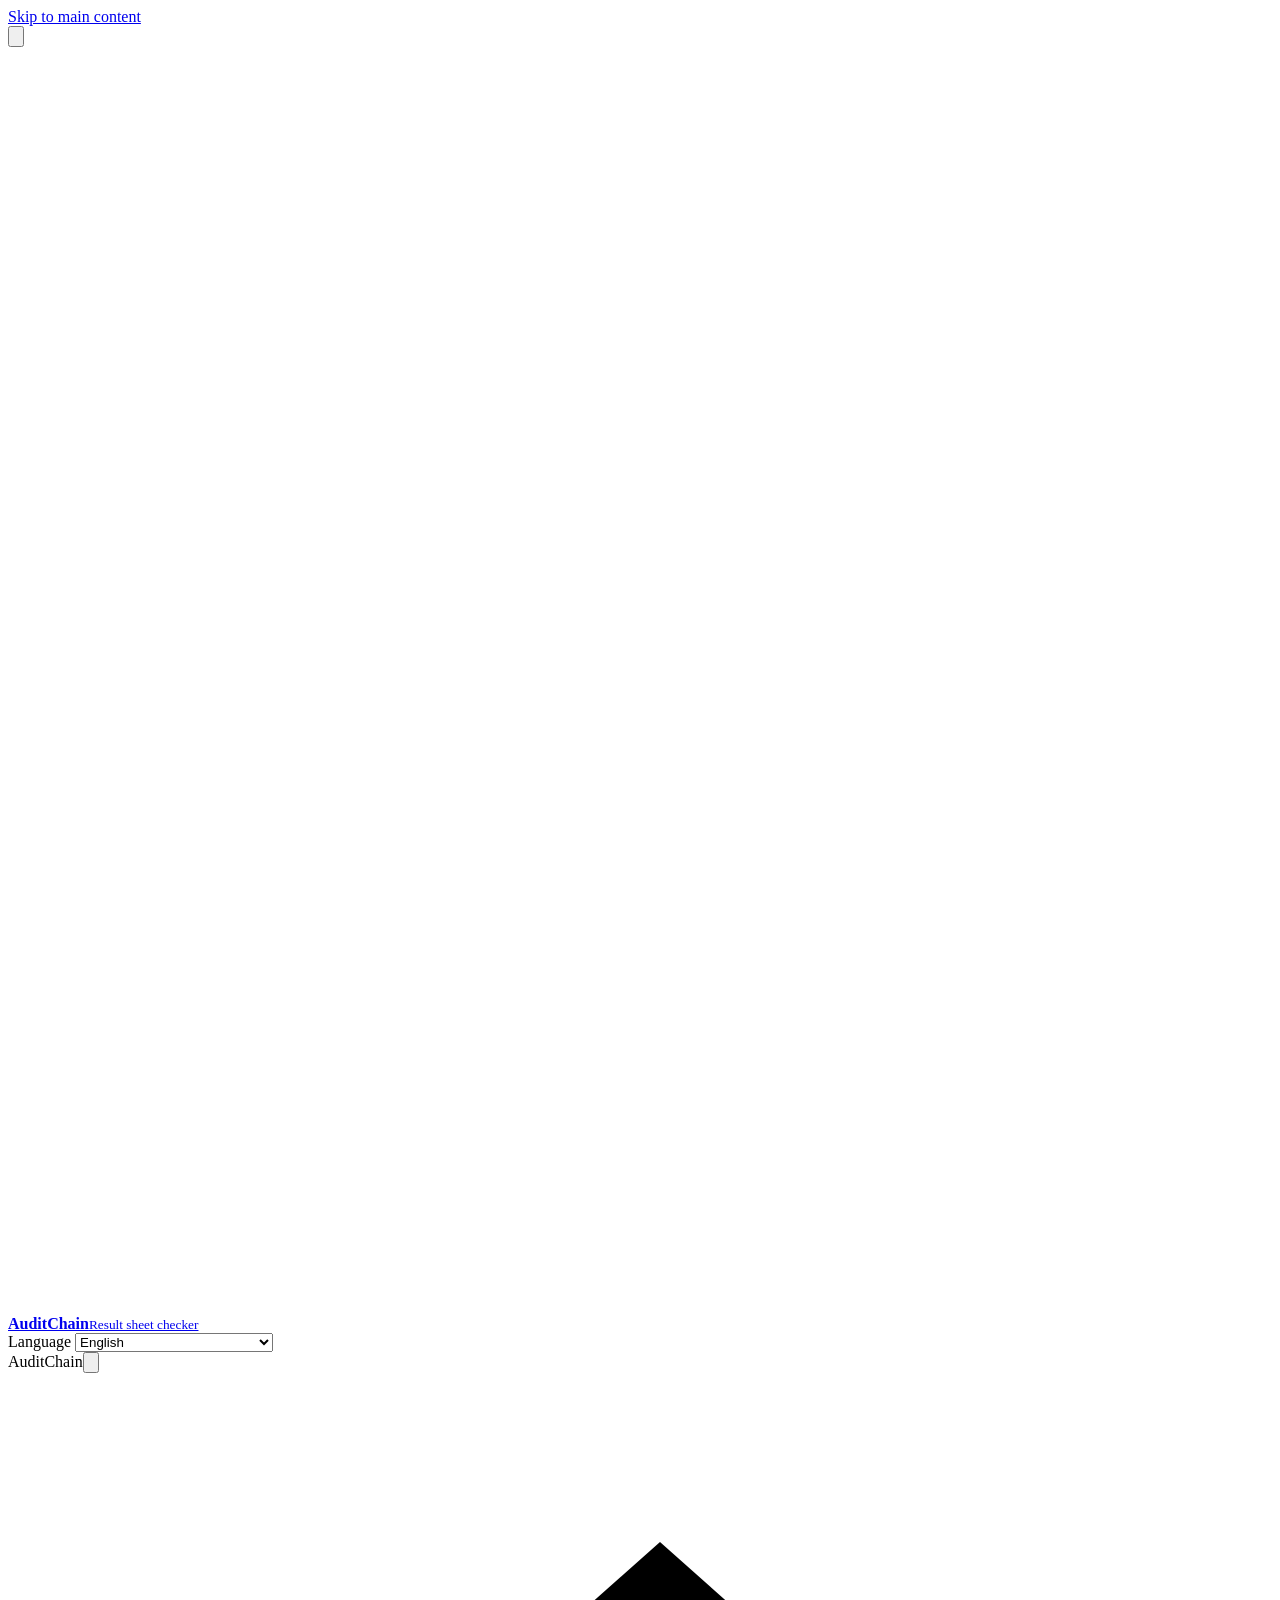
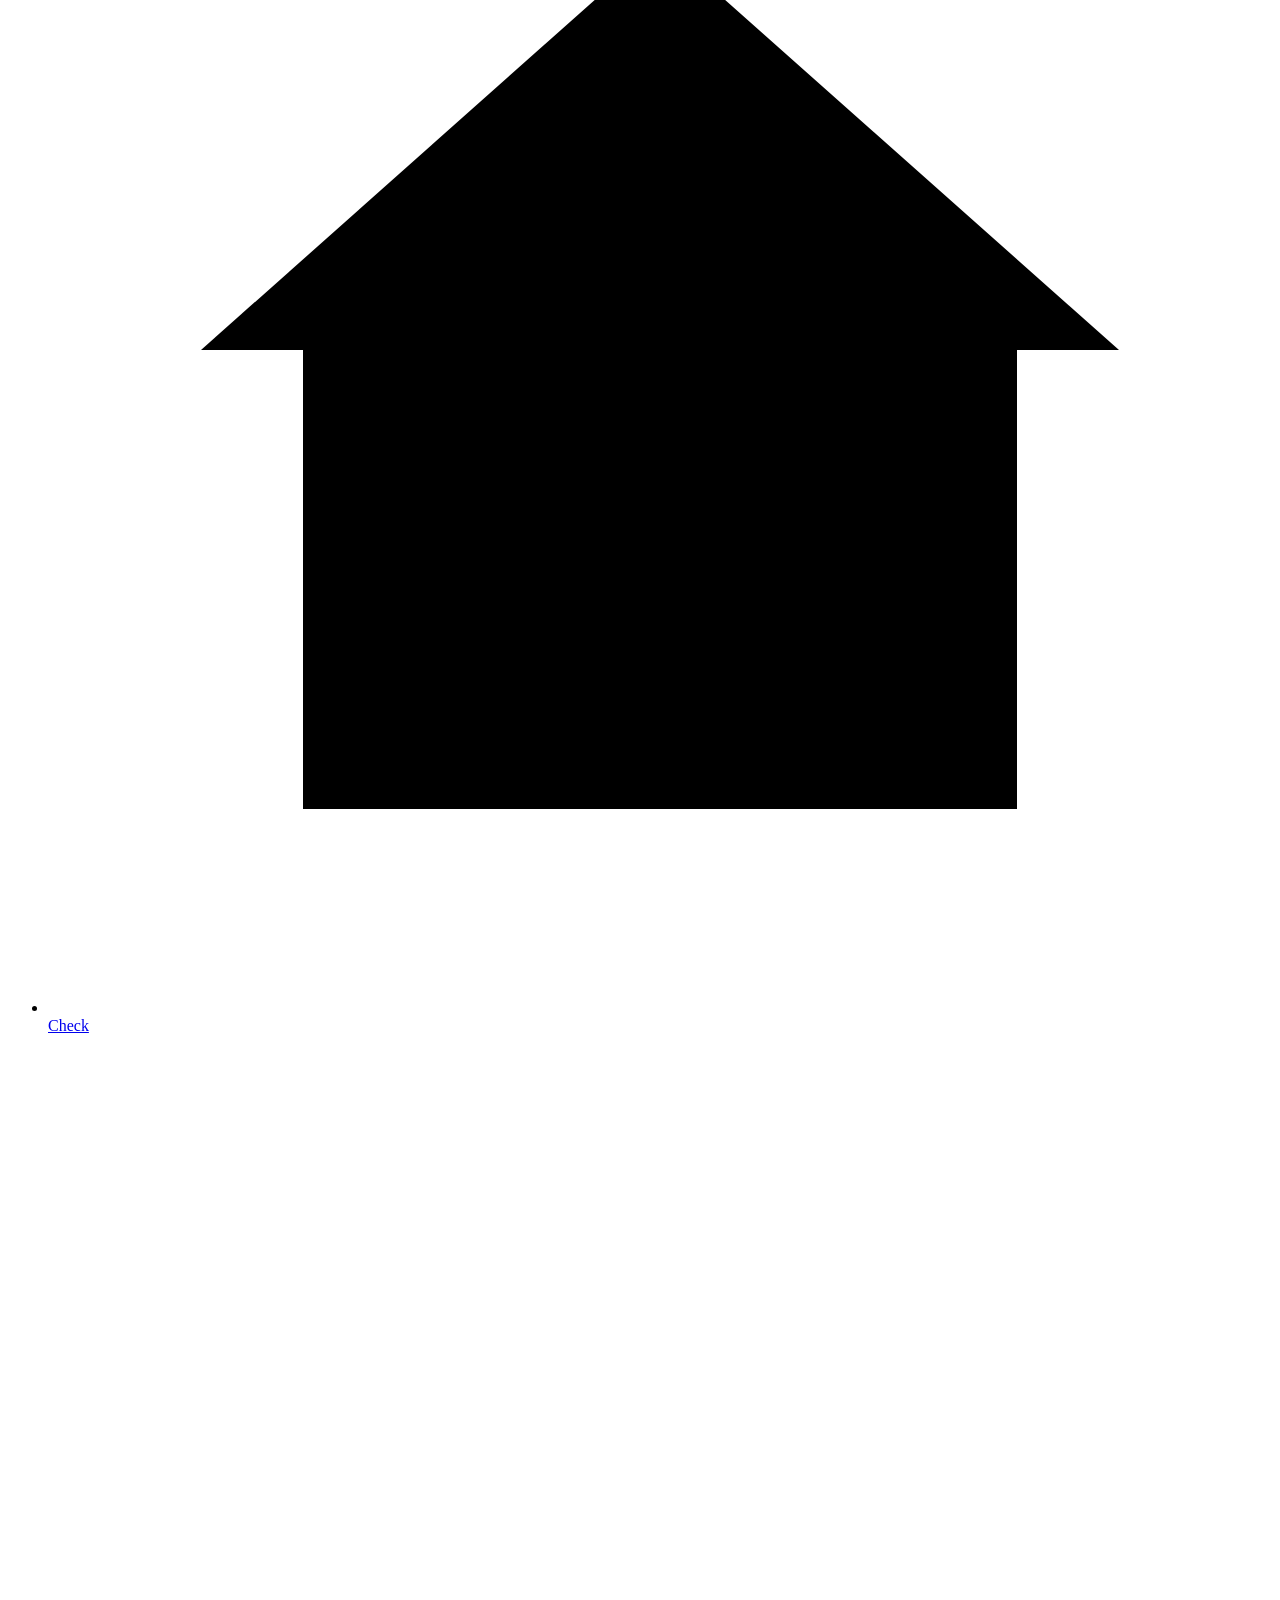
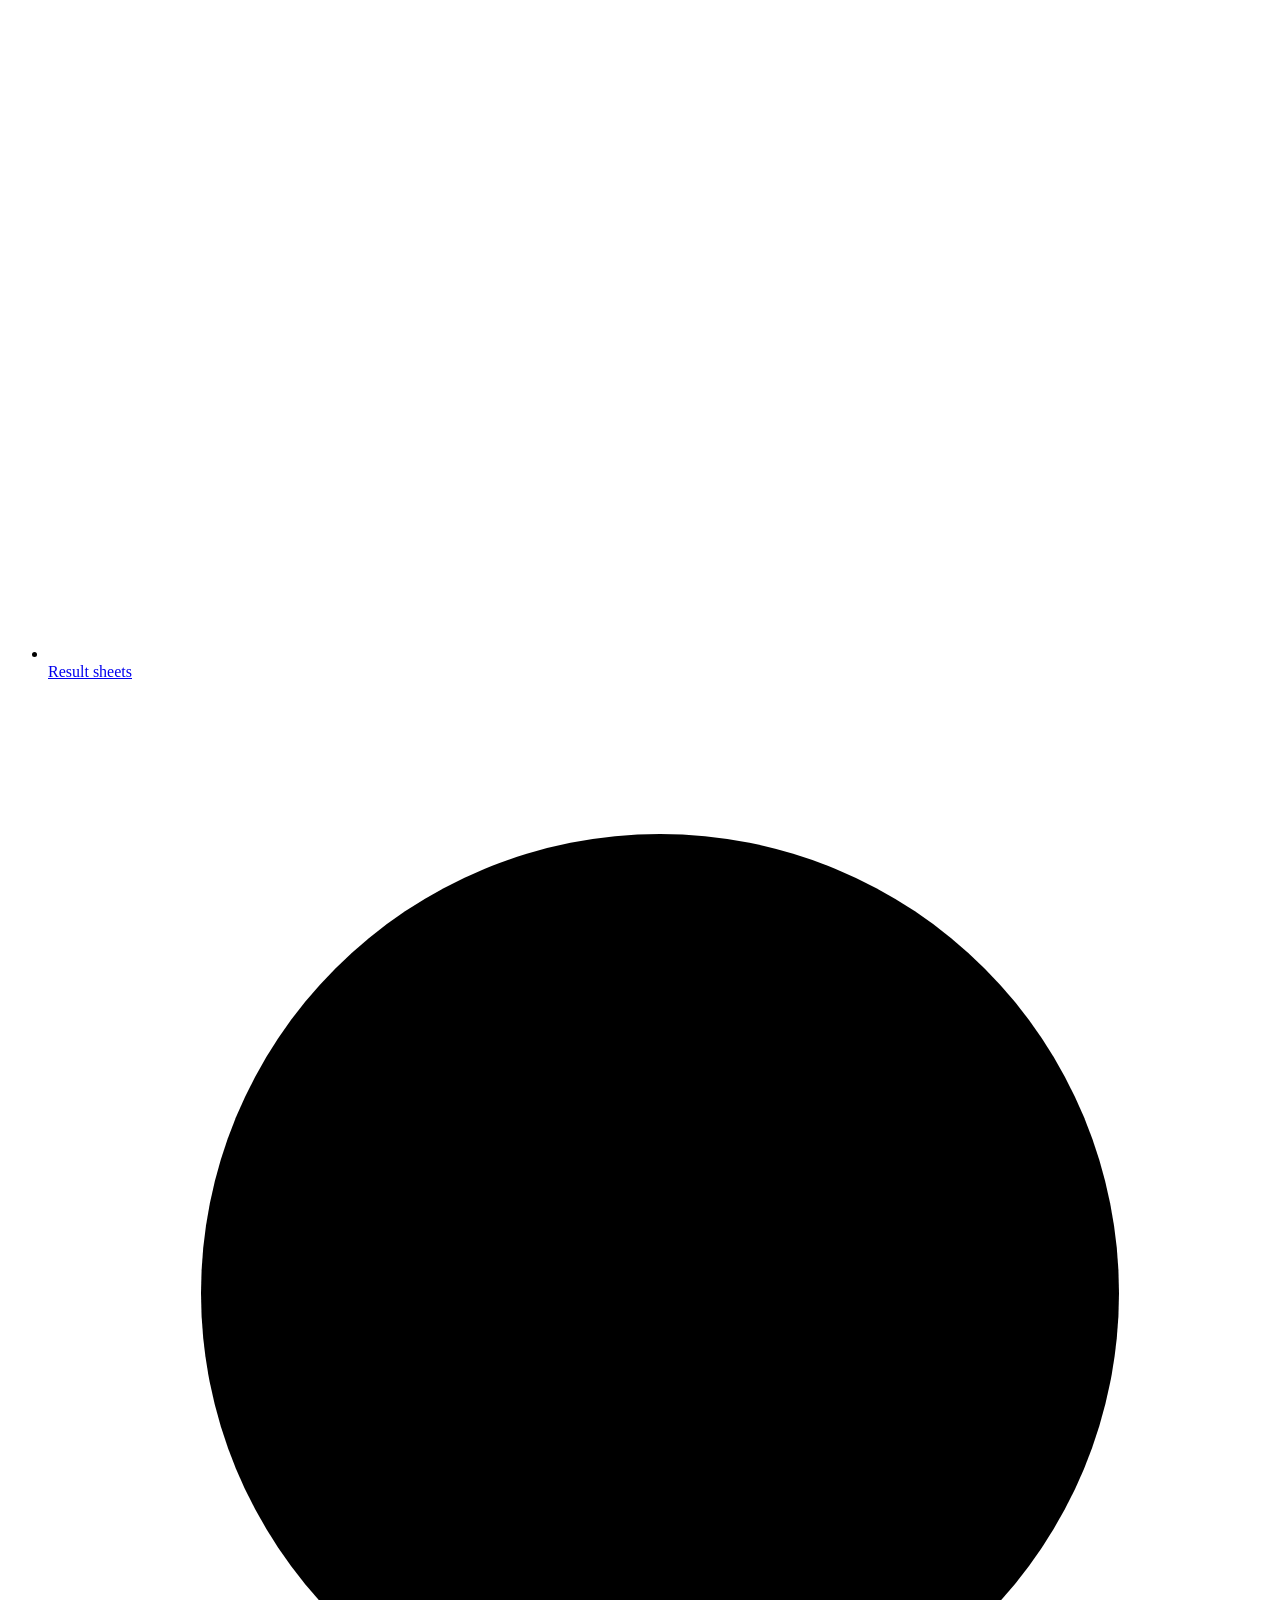
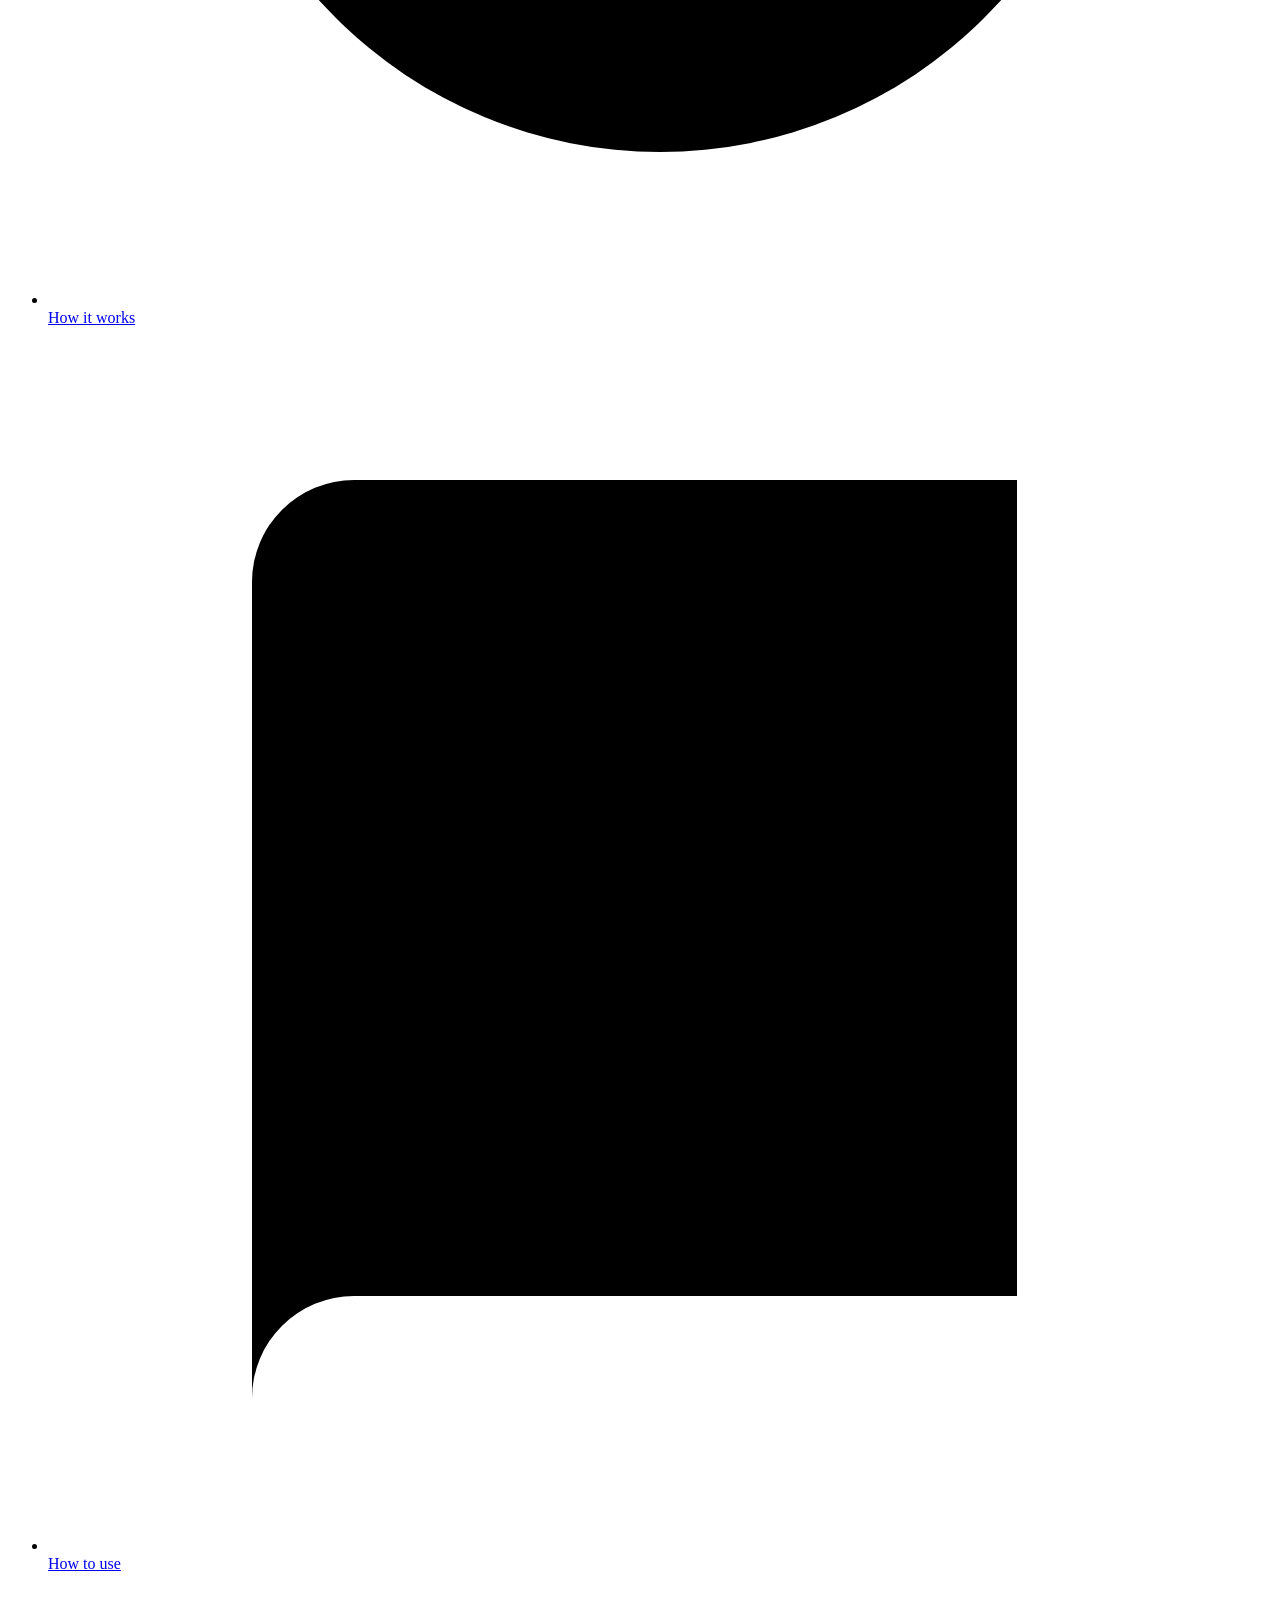
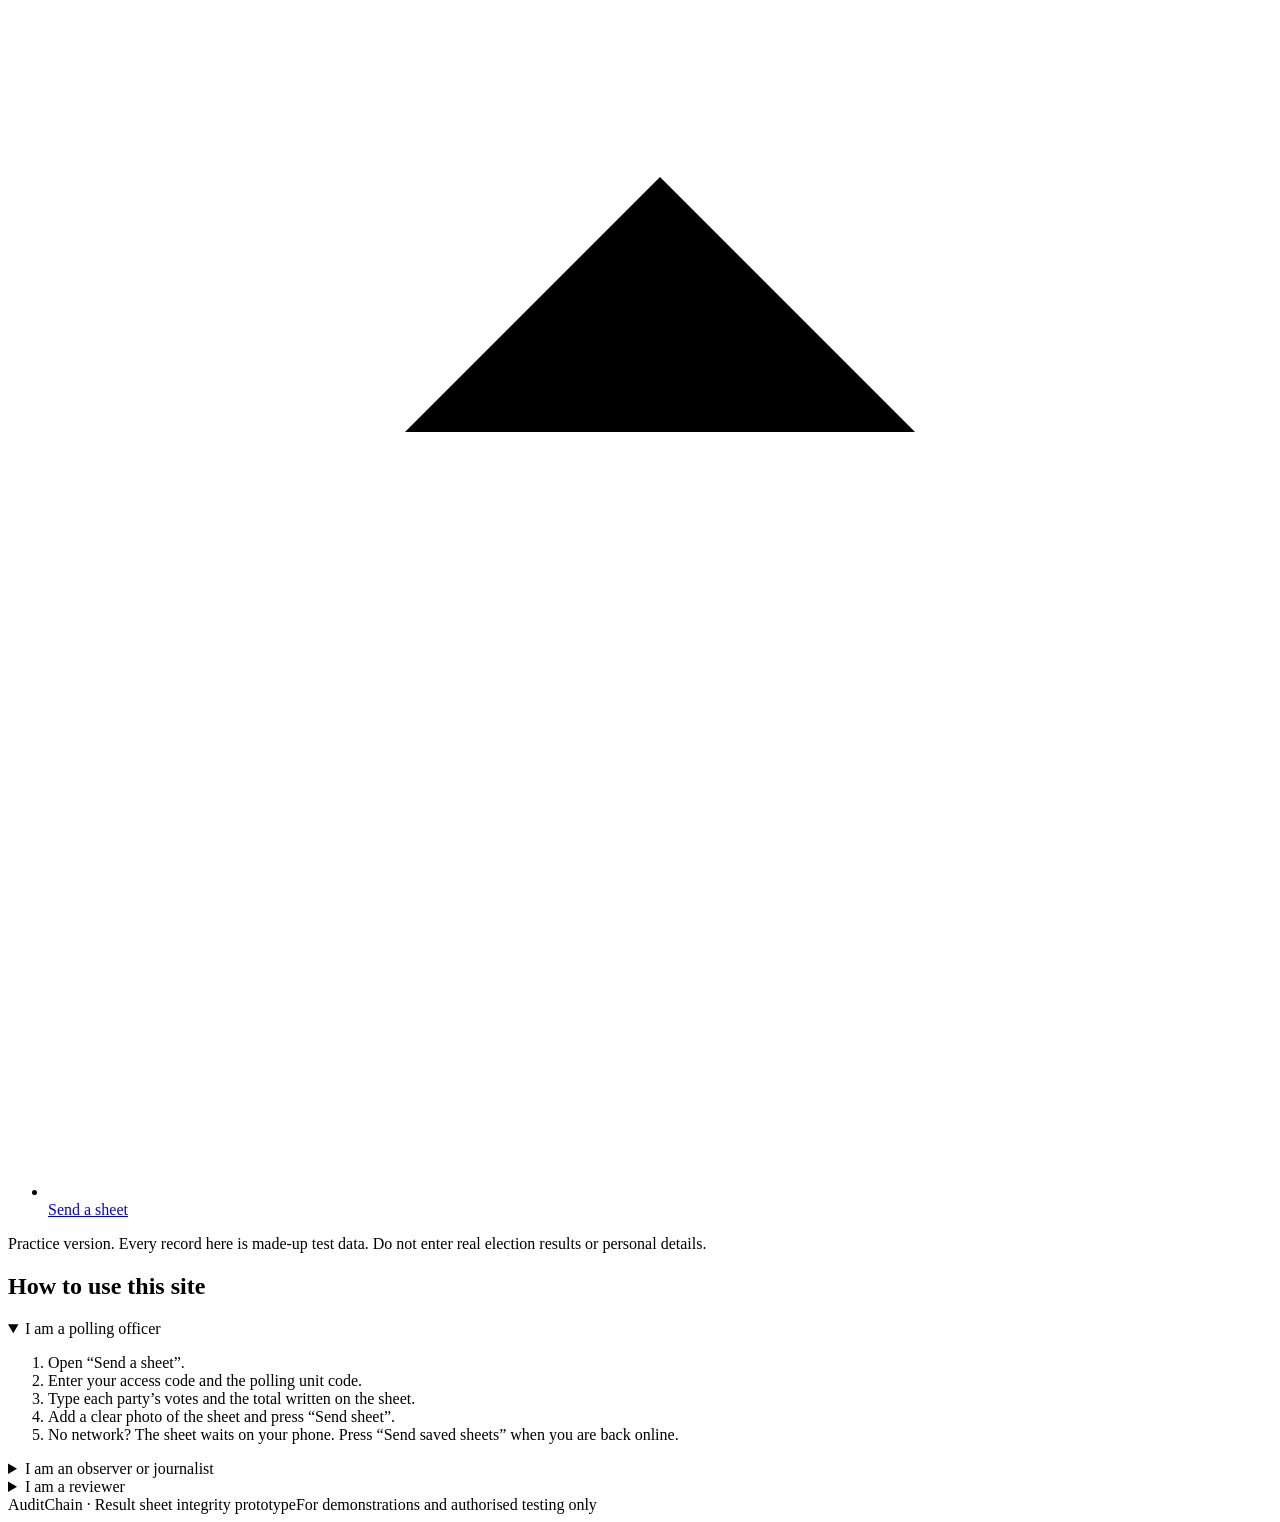
<file: src/main/resources/static/how-to-use.html>
<!doctype html>
<html lang="en" data-title-key="title_use">
<head>
<meta charset="utf-8"><meta name="viewport" content="width=device-width,initial-scale=1">
<meta name="theme-color" content="#08472d">
<meta name="description" content="Step-by-step help for polling officers, observers and reviewers.">
<title>AuditChain — How to use</title>
</head>
<body>
<a class="skip" href="#main" data-i18n="skip">Skip to main content</a>
<header class="site-head">
 <div class="wrap head-row">
  <button class="menu-btn" id="menuBtn" type="button" aria-expanded="false" aria-controls="drawer" aria-label="Menu" data-i18n-attr="aria-label:nav_menu"><svg viewBox="0 0 24 24" aria-hidden="true"><path d="M4 7h16M4 12h16M4 17h16"/></svg></button>
  <a class="brand" href="/" aria-label="AuditChain">
   <svg viewBox="0 0 34 34" fill="none" stroke="#fff" stroke-width="2" stroke-linecap="round" stroke-linejoin="round" aria-hidden="true"><path d="M17 3 28 7.5v8c0 7.2-4.4 12.4-11 15.5C10.4 27.9 6 22.7 6 15.5v-8L17 3Z"/><path d="m11.5 16.5 4 4 7.5-8.5"/></svg>
   <span><b>AuditChain</b><small data-i18n="brand_tag">Result sheet checker</small></span>
  </a>
  <div class="lang">
   <label for="lang" class="sr" data-i18n="lang" style="margin:0">Language</label>
   <select id="lang"><option value="en">English</option><option value="pcm">Naijá Pidgin</option><option value="yo">Yorùbá</option><option value="ig">Igbo</option><option value="ha">Hausa</option><option value="ijc" disabled>Ịjọ (Ijaw) — translator needed</option></select>
  </div>
 </div>
</header>
<div class="scrim" id="scrim"></div>
<nav class="drawer" id="drawer" aria-label="Main menu" data-i18n-attr="aria-label:nav_main">
 <div class="drawer-head"><span>AuditChain</span><button class="menu-btn" id="menuClose" type="button" aria-label="Close menu" data-i18n-attr="aria-label:nav_close"><svg viewBox="0 0 24 24" aria-hidden="true"><path d="M6 6l12 12M18 6L6 18"/></svg></button></div>
 <ul>
 <li><a href="/"><svg viewBox="0 0 24 24" aria-hidden="true"><path d="M3 11l9-8 9 8"/><path d="M5 10v10h14V10"/></svg><span data-i18n="nav_check">Check</span></a></li>
 <li><a href="/sheets.html"><svg viewBox="0 0 24 24" aria-hidden="true"><path d="M9 6h12M9 12h12M9 18h12"/><path d="M3.5 6h.01M3.5 12h.01M3.5 18h.01"/></svg><span data-i18n="nav_sheets">Result sheets</span></a></li>
 <li><a href="/how-it-works.html"><svg viewBox="0 0 24 24" aria-hidden="true"><circle cx="12" cy="12" r="9"/><path d="M12 8h.01M11 12h1v5h1"/></svg><span data-i18n="nav_how">How it works</span></a></li>
 <li><a href="/how-to-use.html" aria-current="page"><svg viewBox="0 0 24 24" aria-hidden="true"><path d="M4 5a2 2 0 012-2h13v16H6a2 2 0 00-2 2z"/><path d="M4 21V5"/></svg><span data-i18n="nav_use">How to use</span></a></li>
 <li><a href="/submit.html"><svg viewBox="0 0 24 24" aria-hidden="true"><path d="M12 16V4M7 9l5-5 5 5"/><path d="M5 20h14"/></svg><span data-i18n="nav_submit">Send a sheet</span></a></li>
 </ul>
</nav>
<div class="banner"><div class="wrap" data-i18n="banner">Practice version. Every record here is made-up test data. Do not enter real election results or personal details.</div></div>

<main id="main">
 <div class="wrap">
  <section class="sec" id="use" aria-labelledby="useTitle">
   <h1 id="useTitle" data-i18n="use_title">How to use this site</h1>
   <details class="acc" open><summary data-i18n="u1_t">I am a polling officer</summary><ol>
    <li data-i18n="u1_1">Open “Send a sheet”.</li><li data-i18n="u1_2">Enter your access code and the polling unit code.</li><li data-i18n="u1_3">Type each party’s votes and the total written on the sheet.</li><li data-i18n="u1_4">Add a clear photo of the sheet and press “Send sheet”.</li><li data-i18n="u1_5">No network? The sheet waits on your phone. Press “Send saved sheets” when you are back online.</li></ol></details>
   <details class="acc"><summary data-i18n="u2_t">I am an observer or journalist</summary><ol>
    <li data-i18n="u2_1">Read the big message at the top. It says whether anything was changed.</li><li data-i18n="u2_2">Open “Result sheets” to see each sheet and whether its figures add up.</li><li data-i18n="u2_3">Open “More details” to copy a stamp and compare it with the public copies on GitHub.</li></ol></details>
   <details class="acc"><summary data-i18n="u3_t">I am a reviewer</summary><ol>
    <li data-i18n="u3_1">Look at “Please check” on the home page.</li><li data-i18n="u3_2">Compare the figures with the photo of the sheet.</li><li data-i18n="u3_3">Record your decision with the review tools. It is saved in the same safe list.</li></ol></details>

  </section>
 </div>
</main>
<footer class="foot"><div class="wrap"><span data-i18n="ft">AuditChain · Result sheet integrity prototype</span><span data-i18n="ft2">For demonstrations and authorised testing only</span></div></footer>

<script>(function(){var b=document.getElementById('menuBtn'),d=document.getElementById('drawer'),s=document.getElementById('scrim'),c=document.getElementById('menuClose');if(!b||!d)return;
function open(){d.classList.add('open');s.classList.add('open');b.setAttribute('aria-expanded','true');document.documentElement.style.overflow='hidden';setTimeout(function(){c.focus();},60);}
function close(){d.classList.remove('open');s.classList.remove('open');b.setAttribute('aria-expanded','false');document.documentElement.style.overflow='';b.focus();}
b.addEventListener('click',open);c.addEventListener('click',close);s.addEventListener('click',close);
document.addEventListener('keydown',function(e){if(!d.classList.contains('open'))return;if(e.key==='Escape'){close();return;}if(e.key==='Tab'){var x=d.querySelectorAll('a,button'),f=x[0],l=x[x.length-1];if(e.shiftKey&&document.activeElement===f){e.preventDefault();l.focus();}else if(!e.shiftKey&&document.activeElement===l){e.preventDefault();f.focus();}}});
})();</script>

</body>
</html>
</file>
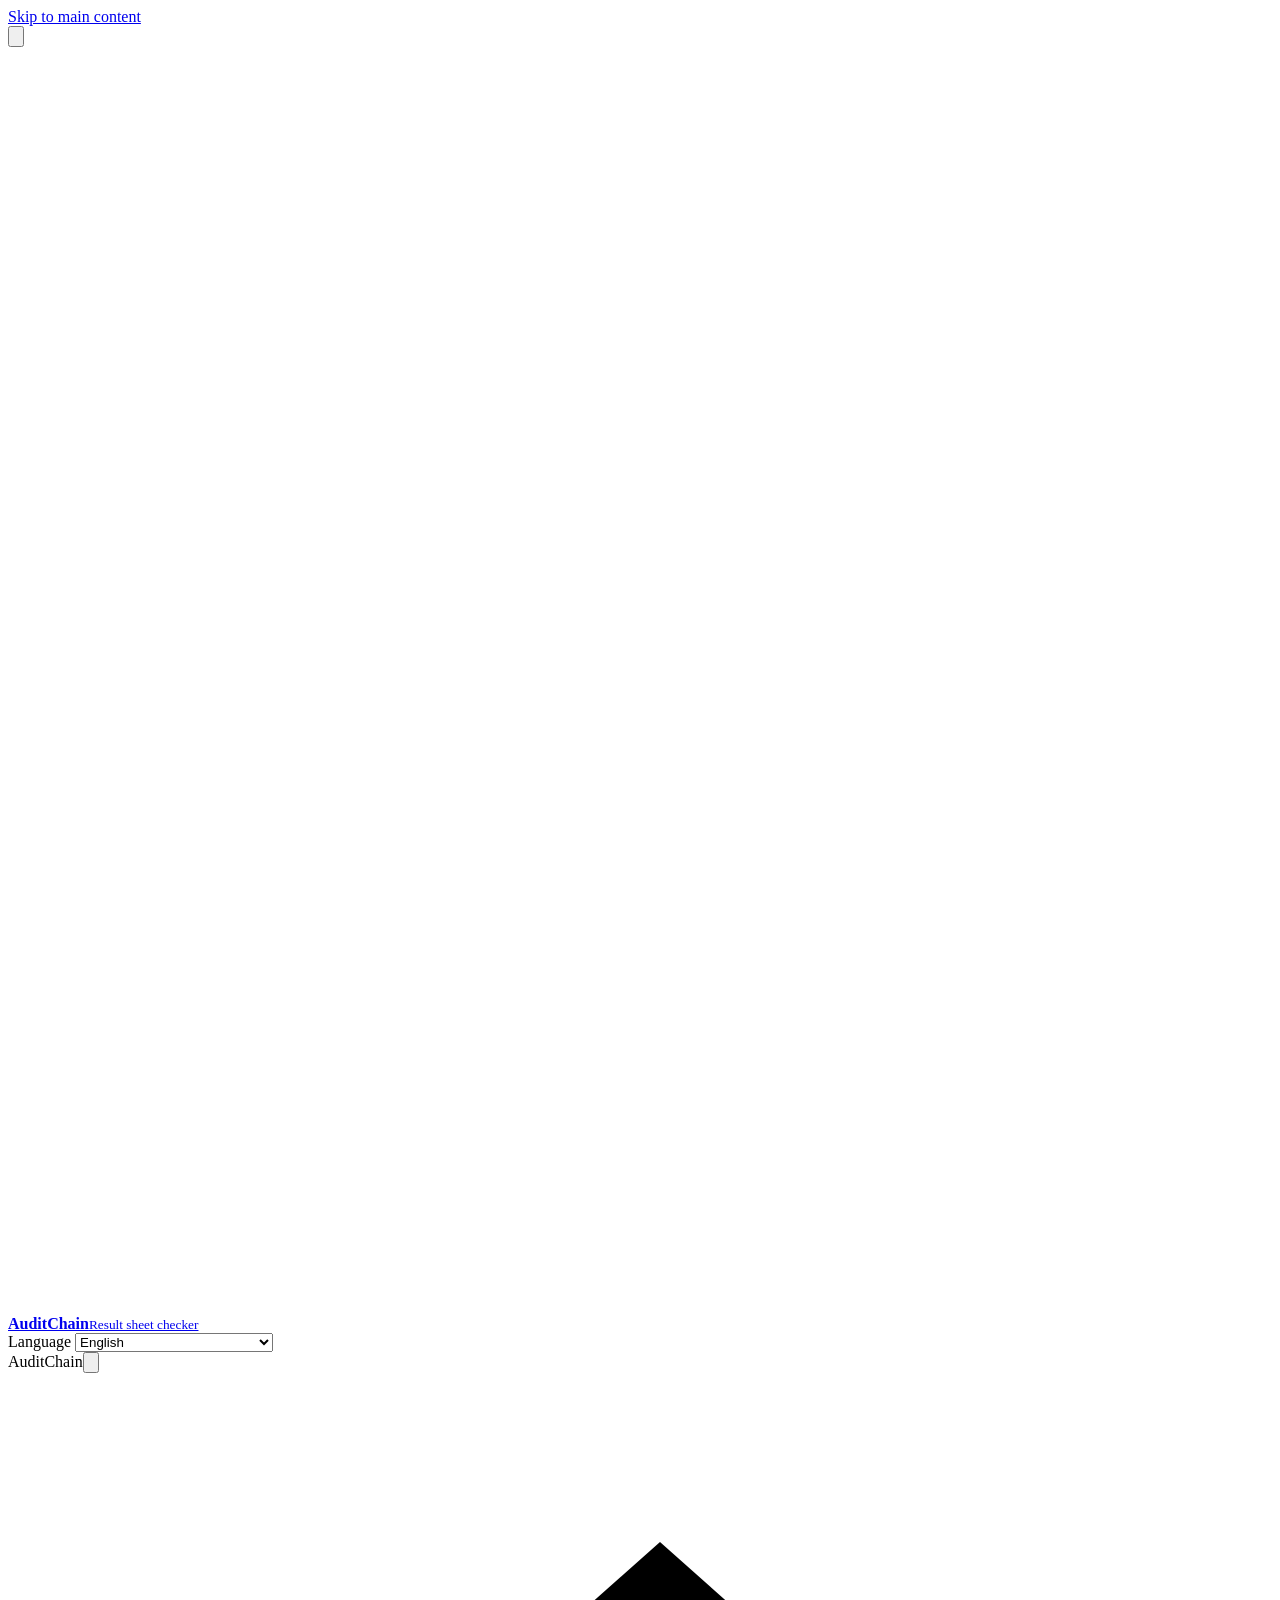
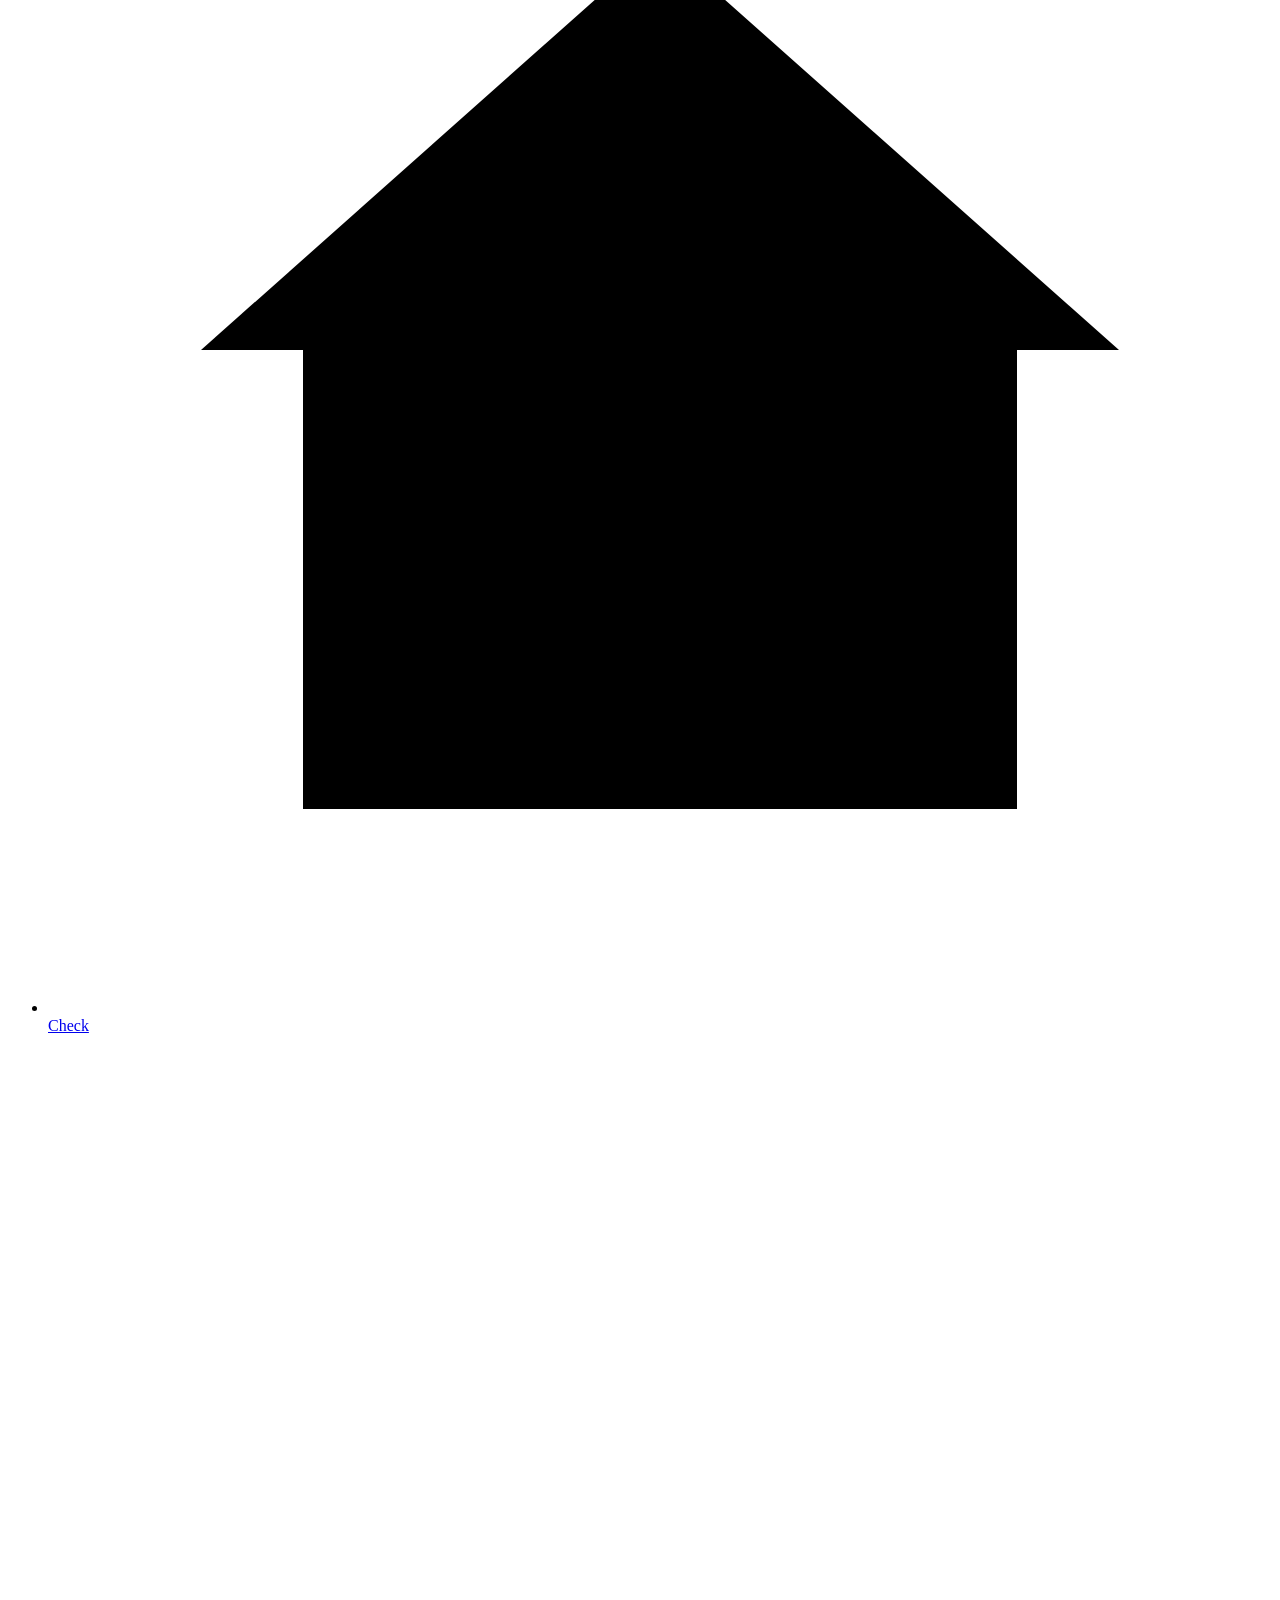
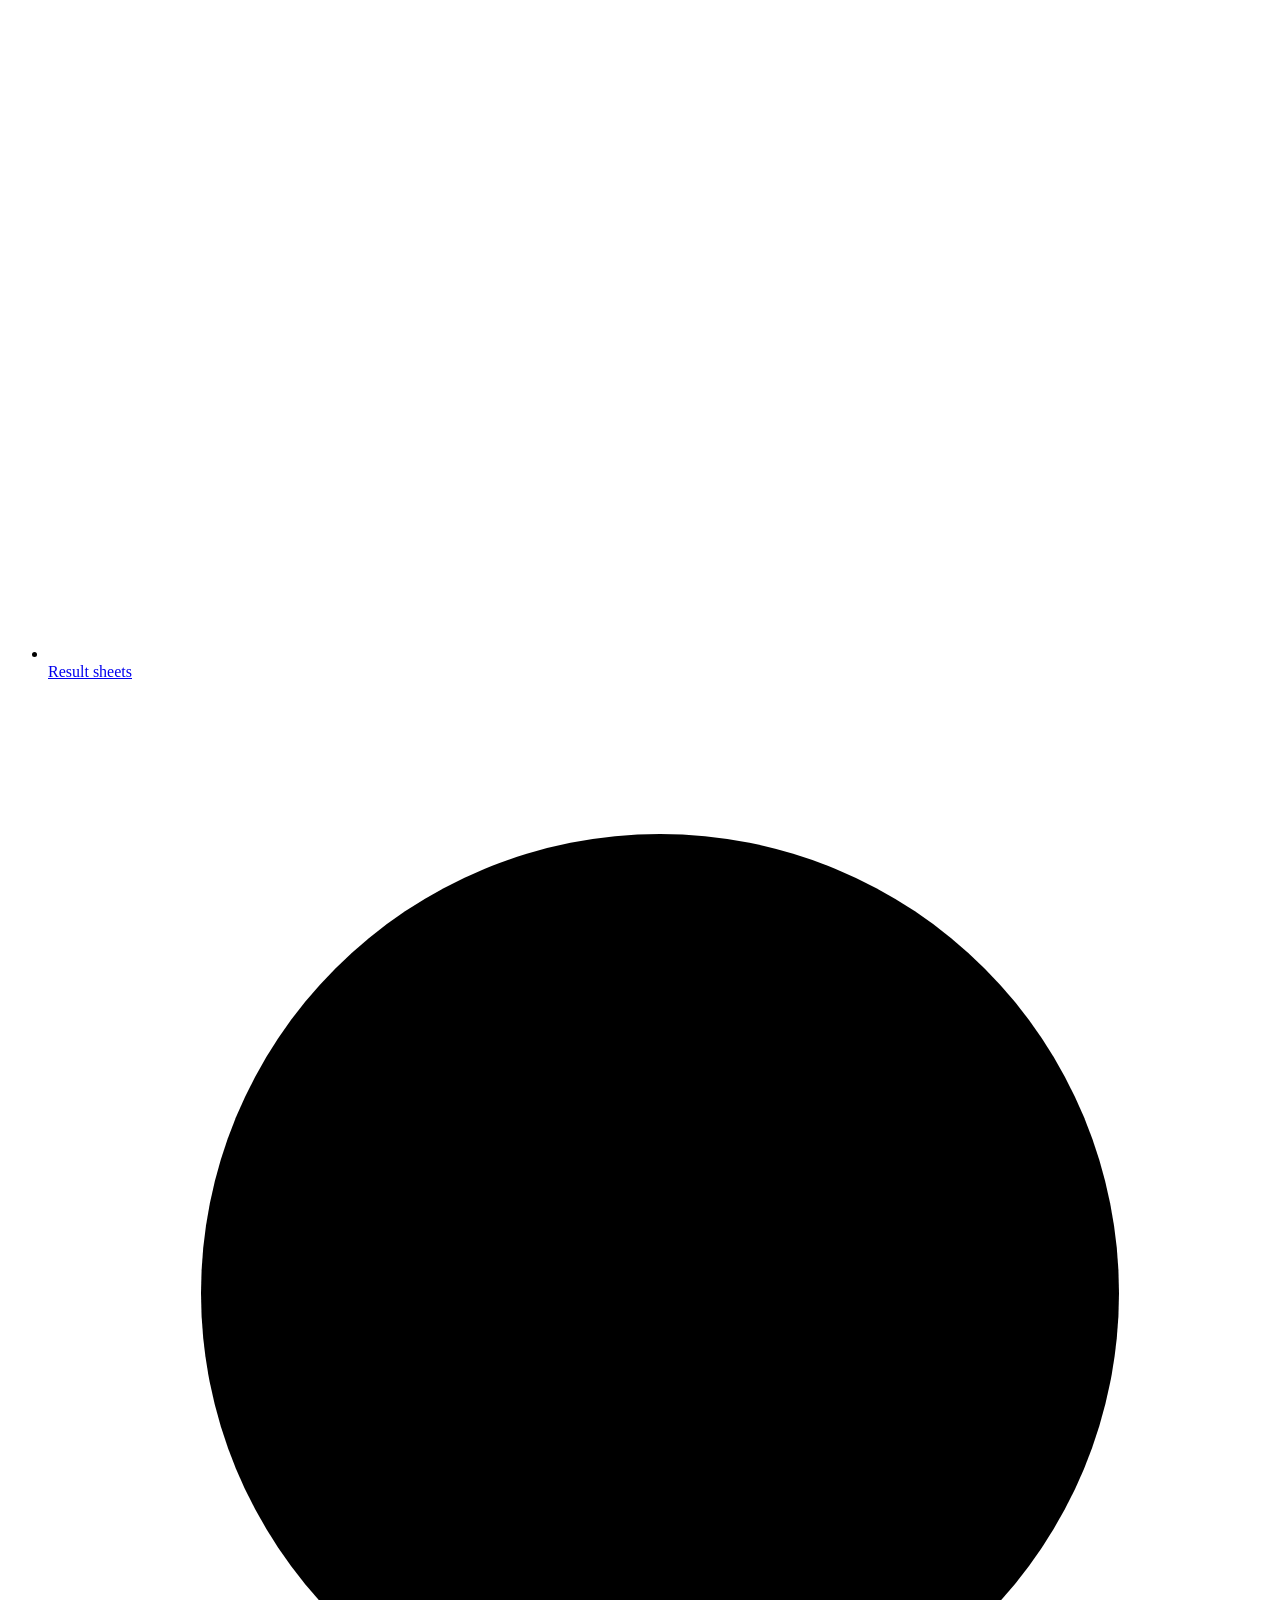
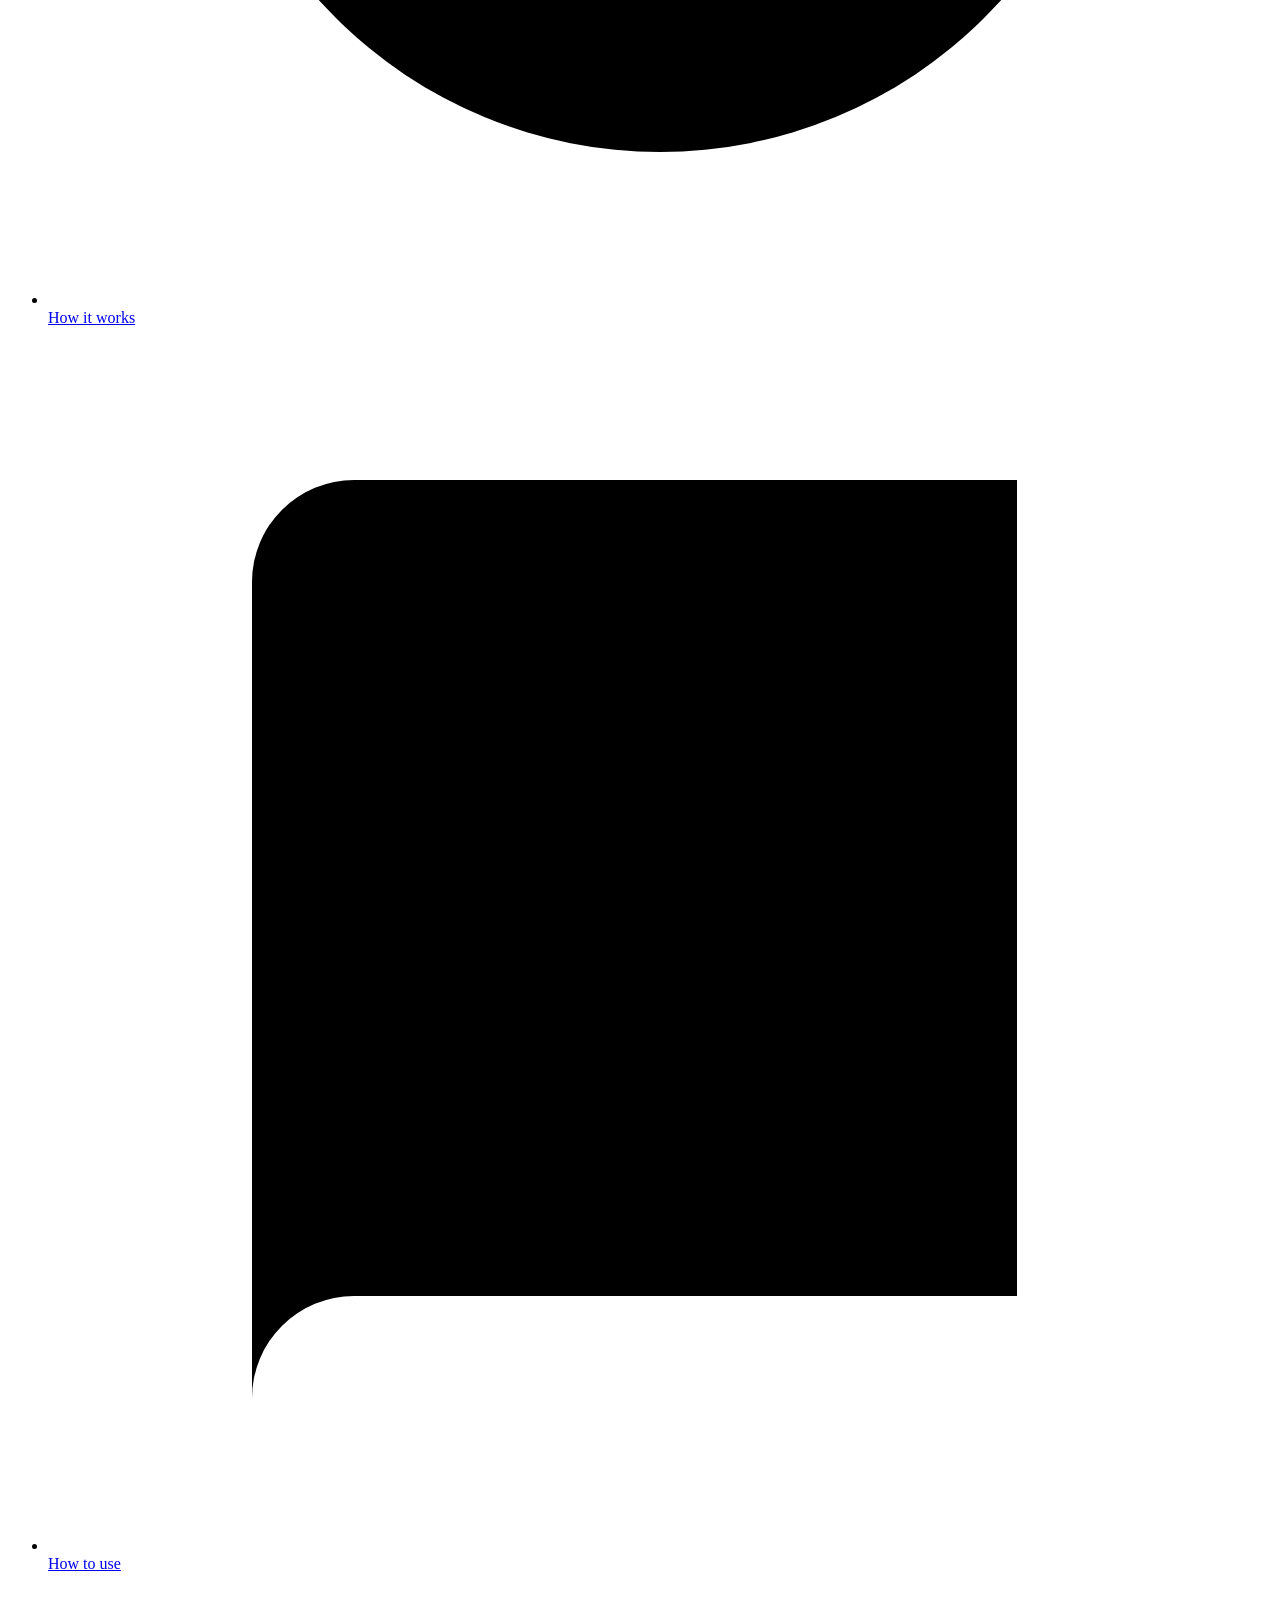
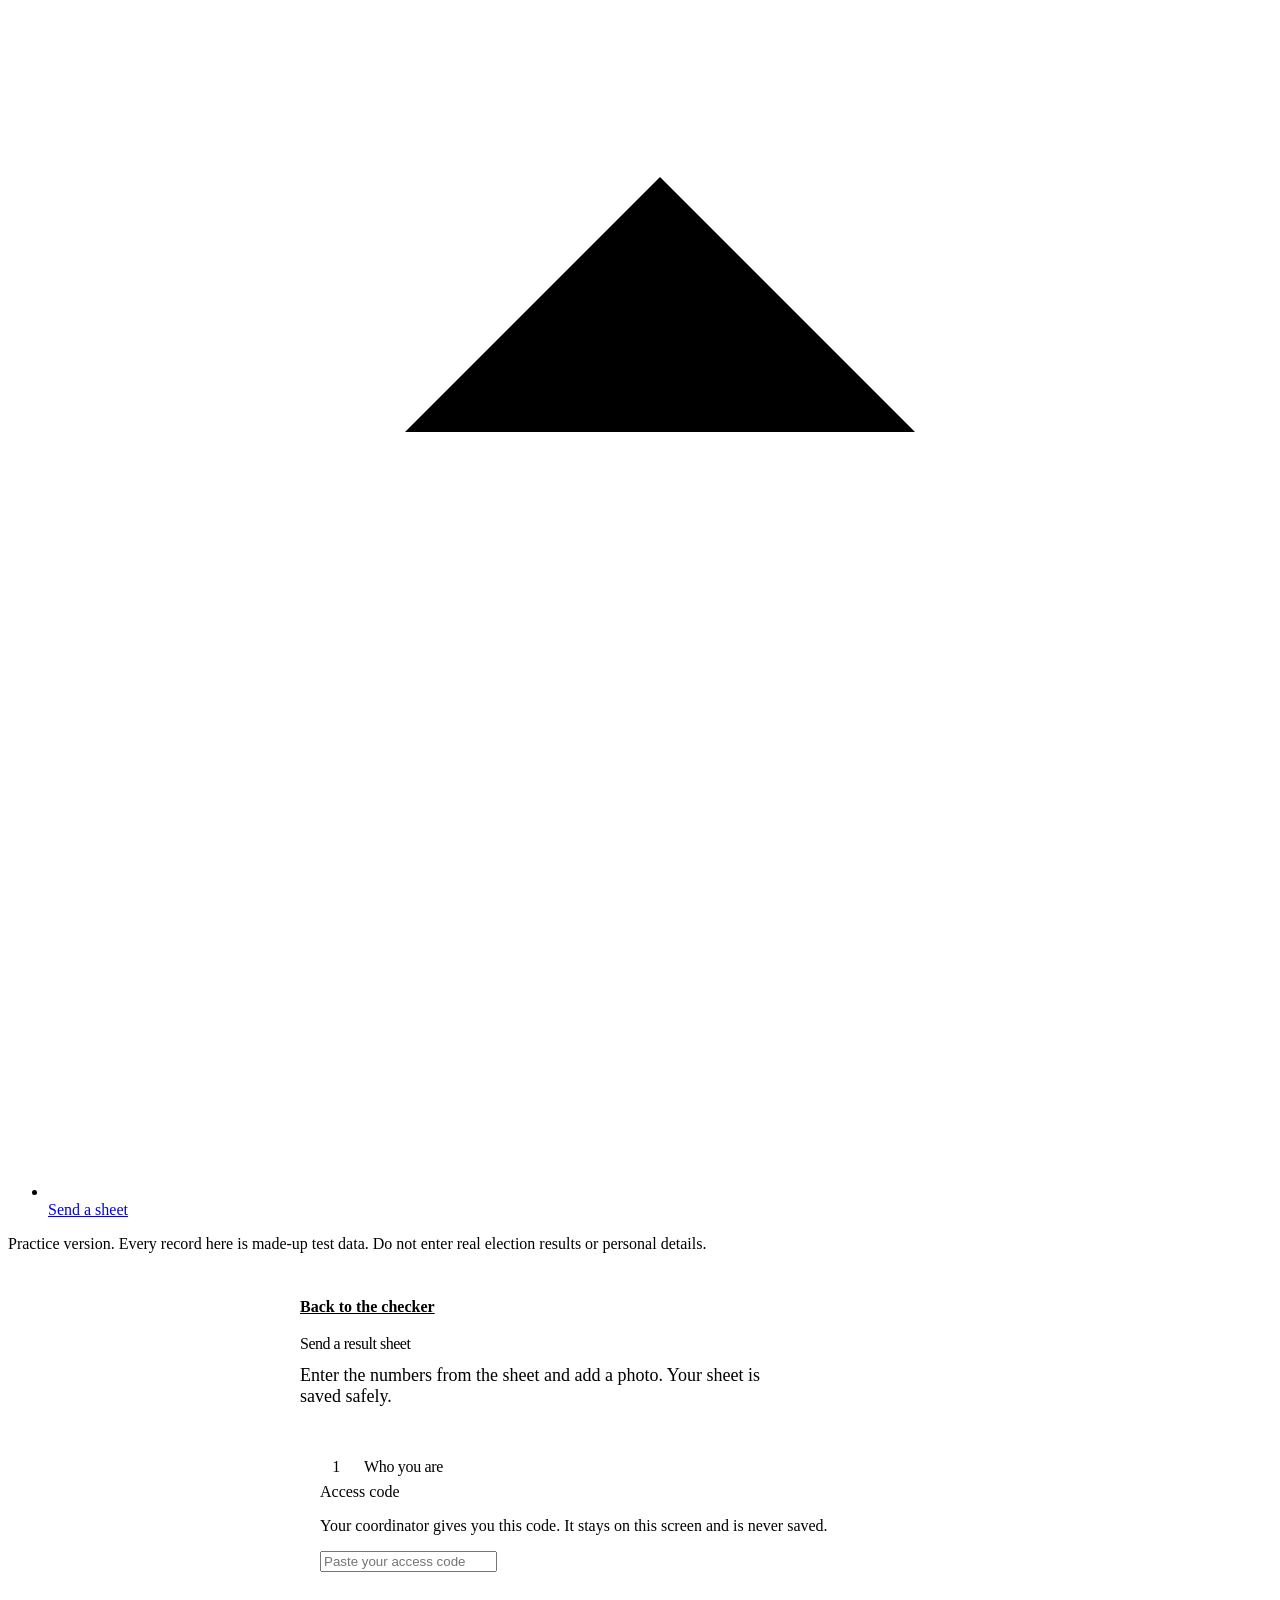
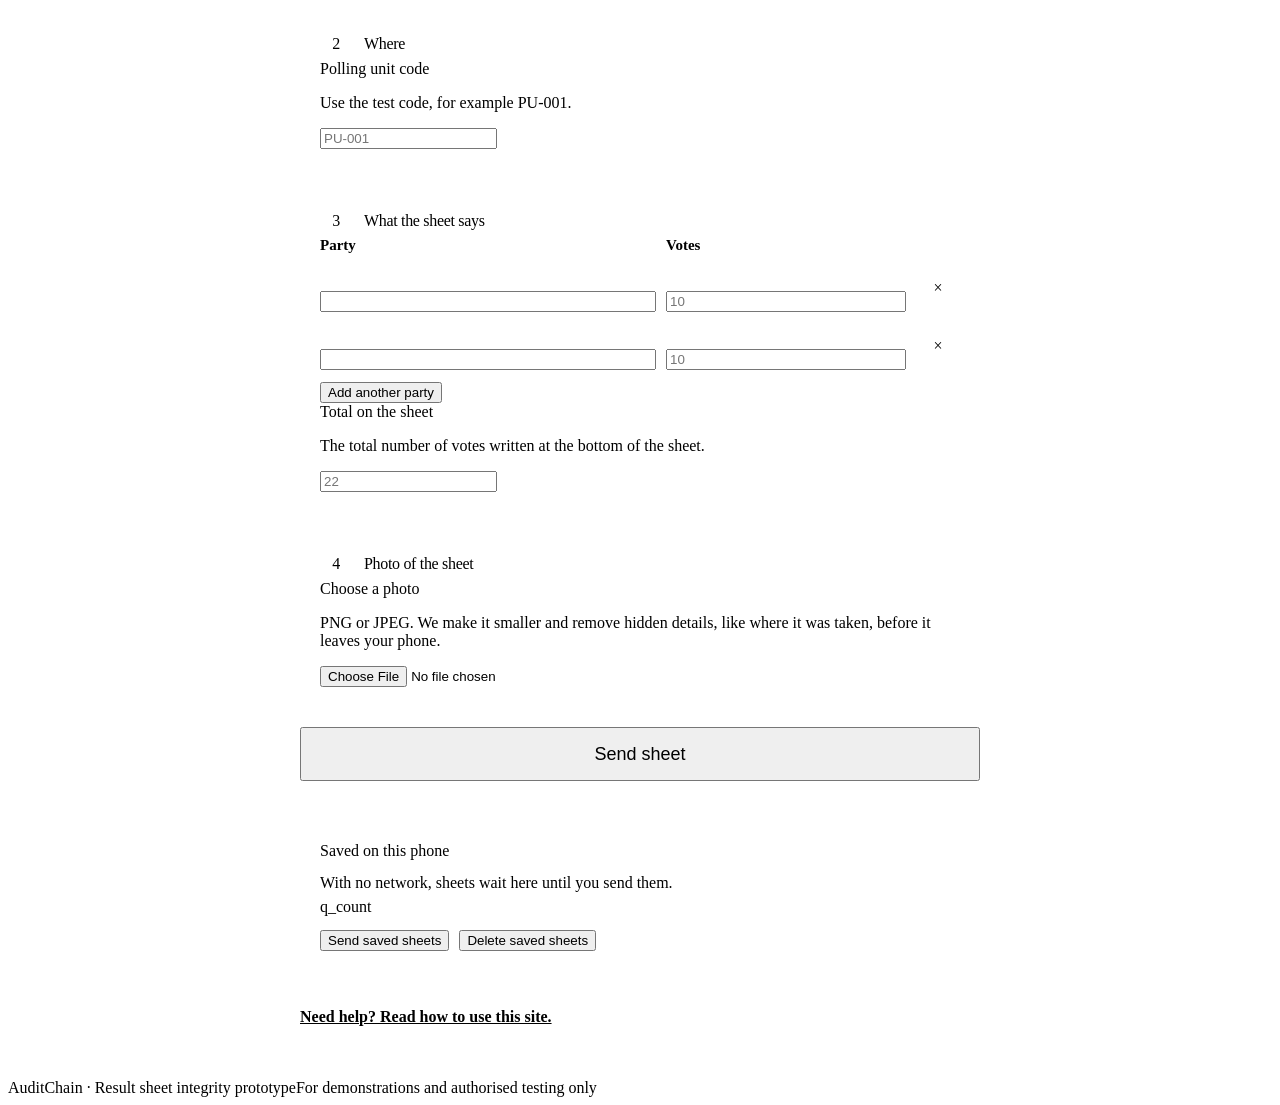
<file: src/main/resources/static/submit.html>
<!doctype html>
<html lang="en" data-title-key="title_submit">
<head>
<meta charset="utf-8"><meta name="viewport" content="width=device-width,initial-scale=1">
<meta name="theme-color" content="#08472d">
<title>AuditChain — Send a result sheet</title>
<style>
.page{max-width:680px;margin:0 auto;padding:32px 20px 24px}
.back{display:inline-flex;align-items:center;min-height:44px;color:var(--accent-ink);font-weight:600}
.page h1{font:650 clamp(30px,5vw,42px)/1.1 var(--sans);letter-spacing:-.03em;margin-top:6px}
.lede{margin:12px 0 0;color:var(--ink2);font-size:18px;max-width:56ch}
form{margin-top:24px;display:grid;gap:14px}
fieldset.step{margin:0;padding:20px 20px 22px;background:var(--surface);border:1px solid var(--line);border-radius:20px;box-shadow:var(--shadow);min-width:0}
legend{float:left;width:100%;display:flex;align-items:center;gap:12px;padding:0;font:650 19px var(--sans);letter-spacing:-.02em}
legend+*{clear:both}
legend .n{display:grid;place-items:center;width:32px;height:32px;border-radius:50%;background:var(--accent-t);color:var(--accent-ink);font:700 15px var(--sans)}
fieldset label:first-of-type{margin-top:12px}
.prow{display:grid;grid-template-columns:minmax(0,1.4fr) minmax(0,1fr) 44px;gap:10px;align-items:end;margin-top:10px}
.prow.head{margin-top:14px;font-weight:650;font-size:15px;align-items:center}
.prow input[type=text]{margin-top:0}
.prow .x{width:44px;height:48px;border:1px solid var(--line2);border-radius:14px;background:var(--surface);color:var(--ink2);font:600 22px var(--sans);cursor:pointer;line-height:1}
.prow .x:hover{background:var(--bad-t);color:var(--bad);border-color:var(--bad)}
.sumline{margin:14px 0 0;padding:10px 14px;border-radius:14px;background:var(--idle-t);color:var(--ink2);min-height:44px;display:flex;align-items:center}
.sumline:empty{min-height:0;padding:0;background:none;margin:0}
.sumline.ok{background:var(--ok-t);color:var(--ok)}
.sumline.warn{background:var(--warn-t);color:var(--warn)}
.actions{margin-top:4px}
.actions .btn{width:100%;font-size:18px;min-height:54px}
.queue{margin-top:30px;padding:18px 20px;background:var(--surface);border:1px solid var(--line);border-radius:20px}
.queue h2{font:650 19px var(--sans)}
.queue p{margin:6px 0 0;color:var(--ink2)}
.queue .row{display:flex;flex-wrap:wrap;gap:10px;margin-top:14px}
#status{margin:18px 0 0;padding:14px 18px;border-radius:16px;background:var(--idle-t);color:var(--ink);min-height:48px}
#status:empty{min-height:0;padding:0;background:none;margin:0}
#status.ok{background:var(--ok-t);color:var(--ok)}
#status.err{background:var(--bad-t);color:var(--bad)}
.receipt{margin-top:18px;padding:18px 20px;background:var(--ok-t);border-radius:20px}
.receipt h2{font:650 19px var(--sans);color:var(--ok)}
.receipt p{margin:4px 0 10px;color:var(--ink)}
.receipt summary{cursor:pointer;min-height:44px;display:flex;align-items:center;font-weight:600}
.receipt pre{white-space:pre-wrap;overflow-wrap:anywhere;margin:6px 0 0;padding:12px;background:var(--surface);border:1px solid var(--line);border-radius:12px;font:13px/1.5 var(--mono)}
.help{margin-top:26px}
.help a{display:inline-flex;align-items:center;min-height:44px;color:var(--accent-ink);font-weight:600}
@media (max-width:640px){.page{padding:22px 16px 18px}.prow{grid-template-columns:minmax(0,1fr) minmax(0,.8fr) 44px;gap:8px}}
</style>
</head>
<body>
<a class="skip" href="#main" data-i18n="skip">Skip to main content</a>
<header class="site-head">
 <div class="wrap head-row">
  <button class="menu-btn" id="menuBtn" type="button" aria-expanded="false" aria-controls="drawer" aria-label="Menu" data-i18n-attr="aria-label:nav_menu"><svg viewBox="0 0 24 24" aria-hidden="true"><path d="M4 7h16M4 12h16M4 17h16"/></svg></button>
  <a class="brand" href="/" aria-label="AuditChain">
   <svg viewBox="0 0 34 34" fill="none" stroke="#fff" stroke-width="2" stroke-linecap="round" stroke-linejoin="round" aria-hidden="true"><path d="M17 3 28 7.5v8c0 7.2-4.4 12.4-11 15.5C10.4 27.9 6 22.7 6 15.5v-8L17 3Z"/><path d="m11.5 16.5 4 4 7.5-8.5"/></svg>
   <span><b>AuditChain</b><small data-i18n="brand_tag">Result sheet checker</small></span>
  </a>
  <div class="lang">
   <label for="lang" class="sr" data-i18n="lang" style="margin:0">Language</label>
   <select id="lang"><option value="en">English</option><option value="pcm">Naijá Pidgin</option><option value="yo">Yorùbá</option><option value="ig">Igbo</option><option value="ha">Hausa</option><option value="ijc" disabled>Ịjọ (Ijaw) — translator needed</option></select>
  </div>
 </div>
</header>
<div class="scrim" id="scrim"></div>
<nav class="drawer" id="drawer" aria-label="Main menu" data-i18n-attr="aria-label:nav_main">
 <div class="drawer-head"><span>AuditChain</span><button class="menu-btn" id="menuClose" type="button" aria-label="Close menu" data-i18n-attr="aria-label:nav_close"><svg viewBox="0 0 24 24" aria-hidden="true"><path d="M6 6l12 12M18 6L6 18"/></svg></button></div>
 <ul>
 <li><a href="/"><svg viewBox="0 0 24 24" aria-hidden="true"><path d="M3 11l9-8 9 8"/><path d="M5 10v10h14V10"/></svg><span data-i18n="nav_check">Check</span></a></li>
 <li><a href="/sheets.html"><svg viewBox="0 0 24 24" aria-hidden="true"><path d="M9 6h12M9 12h12M9 18h12"/><path d="M3.5 6h.01M3.5 12h.01M3.5 18h.01"/></svg><span data-i18n="nav_sheets">Result sheets</span></a></li>
 <li><a href="/how-it-works.html"><svg viewBox="0 0 24 24" aria-hidden="true"><circle cx="12" cy="12" r="9"/><path d="M12 8h.01M11 12h1v5h1"/></svg><span data-i18n="nav_how">How it works</span></a></li>
 <li><a href="/how-to-use.html"><svg viewBox="0 0 24 24" aria-hidden="true"><path d="M4 5a2 2 0 012-2h13v16H6a2 2 0 00-2 2z"/><path d="M4 21V5"/></svg><span data-i18n="nav_use">How to use</span></a></li>
 <li><a href="/submit.html" aria-current="page"><svg viewBox="0 0 24 24" aria-hidden="true"><path d="M12 16V4M7 9l5-5 5 5"/><path d="M5 20h14"/></svg><span data-i18n="nav_submit">Send a sheet</span></a></li>
 </ul>
</nav>
<div class="banner"><div class="wrap" data-i18n="banner">Practice version. Every record here is made-up test data. Do not enter real election results or personal details.</div></div>

<main id="main" class="page">
 <a class="back" href="/" data-i18n="sb_back">Back to the checker</a>
 <h1 data-i18n="sb_title">Send a result sheet</h1>
 <p class="lede" data-i18n="sb_lede">Enter the numbers from the sheet and add a photo. Your sheet is saved safely.</p>

 <form id="form" novalidate>
  <fieldset class="step">
   <legend><span class="n" aria-hidden="true">1</span><span data-i18n="f1_t">Who you are</span></legend>
   <label for="key" data-i18n="f_key">Access code</label>
   <p class="hint" id="keyH" data-i18n="f_key_h">Your coordinator gives you this code. It stays on this screen and is never saved.</p>
   <input id="key" type="password" autocomplete="off" aria-describedby="keyH" placeholder="Paste your access code" data-i18n-attr="placeholder:f_key_ph">
  </fieldset>

  <fieldset class="step">
   <legend><span class="n" aria-hidden="true">2</span><span data-i18n="f2_t">Where</span></legend>
   <label for="location" data-i18n="f_loc">Polling unit code</label>
   <p class="hint" id="locH" data-i18n="f_loc_h">Use the test code, for example PU-001.</p>
   <input id="location" type="text" maxlength="100" autocomplete="off" aria-describedby="locH" placeholder="PU-001">
  </fieldset>

  <fieldset class="step">
   <legend><span class="n" aria-hidden="true">3</span><span data-i18n="f3_t">What the sheet says</span></legend>
   <div class="prow head" aria-hidden="true"><span data-i18n="f_party">Party</span><span data-i18n="f_votes">Votes</span><span></span></div>
   <div id="parties"></div>
   <p style="margin:12px 0 0"><button type="button" class="btn ghost small" id="addParty"><span data-i18n="f_add">Add another party</span></button></p>
   <label for="total" data-i18n="f_total">Total on the sheet</label>
   <p class="hint" id="totH" data-i18n="f_total_h">The total number of votes written at the bottom of the sheet.</p>
   <input id="total" type="text" inputmode="numeric" autocomplete="off" aria-describedby="totH sumLine" placeholder="22">
   <p class="sumline" id="sumLine" role="status"></p>
  </fieldset>

  <fieldset class="step">
   <legend><span class="n" aria-hidden="true">4</span><span data-i18n="f4_t">Photo of the sheet</span></legend>
   <label for="file" data-i18n="f_file">Choose a photo</label>
   <p class="hint" id="fileH" data-i18n="f_file_h">PNG or JPEG. We make it smaller and remove hidden details, like where it was taken, before it leaves your phone.</p>
   <input id="file" type="file" accept="image/png,image/jpeg" aria-describedby="fileH">
  </fieldset>

  <div class="actions"><button class="btn" type="submit"><span data-i18n="f_send">Send sheet</span></button></div>
 </form>

 <p id="status" role="status" aria-live="polite"></p>
 <section class="receipt" id="receiptBox" hidden>
  <h2 data-i18n="r_title">Your receipt</h2>
  <p data-i18n="r_note">Keep this. It shows the sheet was received.</p>
  <details><summary data-i18n="r_tech">Show receipt details</summary><pre id="receipt"></pre></details>
 </section>

 <section class="queue" aria-labelledby="qTitle">
  <h2 id="qTitle" data-i18n="q_title">Saved on this phone</h2>
  <p data-i18n="q_desc">With no network, sheets wait here until you send them.</p>
  <p id="qCount"></p>
  <div class="row"><button id="retry" class="btn ghost small" type="button"><span data-i18n="q_retry">Send saved sheets</span></button><button id="clear" class="btn ghost small" type="button"><span data-i18n="q_clear">Delete saved sheets</span></button></div>
 </section>
 <p class="help"><a href="/how-to-use.html" data-i18n="sb_help">Need help? Read how to use this site.</a></p>
</main>
<footer class="foot"><div class="wrap"><span data-i18n="ft">AuditChain · Result sheet integrity prototype</span><span data-i18n="ft2">For demonstrations and authorised testing only</span></div></footer>

<script>
document.addEventListener('DOMContentLoaded',function(){
'use strict';
var $=function(i){return document.getElementById(i);};
var t=function(k,v){return window.AC?window.AC.t(k,v):k;};
var DB='auditchain-offline-v1',STORE='pending';
var last={key:null,vars:null,kind:''};
var qN=null;

function db(){return new Promise(function(res,rej){var r=indexedDB.open(DB,1);r.onupgradeneeded=function(){r.result.createObjectStore(STORE,{keyPath:'nonce'});};r.onsuccess=function(){res(r.result);};r.onerror=function(){rej(r.error);};});}
function tx(mode,fn){return db().then(function(d){return new Promise(function(res,rej){var x=d.transaction(STORE,mode),s=x.objectStore(STORE),v;try{v=fn(s);}catch(e){d.close();rej(e);return;}x.oncomplete=function(){d.close();res(v);};x.onerror=function(){d.close();rej(x.error);};});});}
function items(){return db().then(function(d){return new Promise(function(res,rej){var r=d.transaction(STORE).objectStore(STORE).getAll();r.onsuccess=function(){d.close();res(r.result);};r.onerror=function(){d.close();rej(r.error);};});});}
function put(it){return tx('readwrite',function(s){s.put(it);});}
function remove(n){return tx('readwrite',function(s){s.delete(n);});}

function say(key,vars,kind){last={key:key,vars:vars||null,kind:kind||''};paintStatus();}
function paintStatus(){var s=$('status');s.className=last.kind;s.textContent=last.key?t(last.key,last.vars):'';}
function paintQueue(){$('qCount').textContent=qN===null?t('q_unavail'):t('q_count',{n:qN});}
function countQueue(){return items().then(function(q){qN=q.length;paintQueue();return q;}).catch(function(){qN=null;paintQueue();return [];});}

function rowEl(name,votes){
 var r=document.createElement('div');r.className='prow';
 var n=document.createElement('input');n.type='text';n.maxLength=20;n.autocomplete='off';n.value=name||'';n.setAttribute('data-i18n-attr','placeholder:f_party_ph;aria-label:f_party');
 var v=document.createElement('input');v.type='text';v.inputMode='numeric';v.autocomplete='off';v.value=votes||'';v.placeholder='10';v.setAttribute('data-i18n-attr','aria-label:f_votes');
 var x=document.createElement('button');x.type='button';x.className='x';x.textContent='×';x.setAttribute('data-i18n-attr','aria-label:f_remove_l;title:f_remove');
 x.addEventListener('click',function(){if(document.querySelectorAll('#parties .prow').length>1){r.remove();sum();}else{n.value='';v.value='';sum();}});
 n.addEventListener('input',sum);v.addEventListener('input',sum);
 r.append(n,v,x);return r;
}
function addRow(name,votes){$('parties').append(rowEl(name,votes));if(window.AC)window.AC.refresh();}
function rows(){return Array.prototype.map.call(document.querySelectorAll('#parties .prow'),function(r){var i=r.querySelectorAll('input');return{name:i[0].value.trim(),votes:i[1].value.trim()};});}
function whole(s){return /^\d{1,9}$/.test(s);}
function sum(){
 var el=$('sumLine'),rs=rows().filter(function(r){return r.votes!=='';}),ok=rs.length&&rs.every(function(r){return whole(r.votes);});
 if(!ok){el.className='sumline';el.textContent='';return;}
 var s=rs.reduce(function(a,r){return a+Number(r.votes);},0),tot=$('total').value.trim();
 if(whole(tot)&&Number(tot)!==s){el.className='sumline warn';el.textContent=t('f_sum_diff',{sum:s.toLocaleString(),total:Number(tot).toLocaleString()});}
 else if(whole(tot)){el.className='sumline ok';el.textContent=t('f_sum_ok',{sum:s.toLocaleString()});}
 else{el.className='sumline';el.textContent=t('f_sum',{sum:s.toLocaleString()});}
}

function sanitizeImage(file){
 if(!window.createImageBitmap)return Promise.reject(new Error(t('m_img_unavail')));
 return createImageBitmap(file).then(function(bm){
  var k=Math.min(1,1600/Math.max(bm.width,bm.height)),c=document.createElement('canvas');
  c.width=Math.max(1,Math.round(bm.width*k));c.height=Math.max(1,Math.round(bm.height*k));
  var cx=c.getContext('2d');if(!cx){bm.close();throw new Error(t('m_img_unavail'));}
  cx.drawImage(bm,0,0,c.width,c.height);bm.close();
  return new Promise(function(res,rej){c.toBlob(function(b){b?res(b):rej(new Error(t('m_img_unavail')));},'image/jpeg',0.82);});
 }).then(function(b){
  if(b.size>2*1024*1024)throw new Error(t('m_img_big'));
  return new File([b],'evidence.jpg',{type:'image/jpeg',lastModified:Date.now()});
 });
}

function transmit(it){
 var key=$('key').value.trim();
 if(!key){say('m_need_key',null,'err');return Promise.resolve(false);}
 var f=new FormData();f.append('locationCode',it.location);f.append('payloadJson',it.payload);f.append('file',it.file,it.file.name);
 return fetch('/api/evidence',{method:'POST',headers:{'X-API-Key':key,'Idempotency-Key':it.nonce},body:f}).then(function(r){
  if(r.ok)return r.json().then(function(rc){
   $('receipt').textContent=JSON.stringify(rc,null,2);$('receiptBox').hidden=false;
   return remove(it.nonce).then(function(){say('m_ok',null,'ok');return countQueue();}).then(function(){return true;});
  });
  if(r.status===401||r.status===403){say('m_401',null,'err');return false;}
  return r.text().then(function(m){say('m_http',{code:r.status,detail:String(m).replace(/\s+/g,' ').slice(0,140)},'err');return false;});
 },function(){say('m_net',null,'err');return false;});
}
function retry(){
 return items().then(function(q){
  if(!q.length){say('m_none_q');return;}
  return q.reduce(function(p,it){return p.then(function(ok){return ok?transmit(it):false;});},Promise.resolve(true));
 });
}

$('addParty').addEventListener('click',function(){addRow();var inp=document.querySelectorAll('#parties .prow');inp[inp.length-1].querySelector('input').focus();});
$('total').addEventListener('input',sum);
$('form').addEventListener('submit',function(e){
 e.preventDefault();
 var loc=$('location').value.trim(),src=$('file').files[0];
 if(!loc){say('m_need_loc',null,'err');$('location').focus();return;}
 var rs=rows().filter(function(r){return r.name!==''||r.votes!=='';});
 if(!rs.length||rs.some(function(r){return r.name===''||r.votes==='';})){say('m_need_party',null,'err');return;}
 var tot=$('total').value.trim();
 if(rs.some(function(r){return !whole(r.votes);})||!whole(tot)){say('m_bad_num',null,'err');return;}
 var names={};for(var i=0;i<rs.length;i++){if(names[rs[i].name]){say('m_dup',null,'err');return;}names[rs[i].name]=1;}
 if(!src||['image/png','image/jpeg'].indexOf(src.type)<0){say('m_pick_img',null,'err');return;}
 var pv={};rs.forEach(function(r){pv[r.name]=Number(r.votes);});
 var payload=JSON.stringify({partyVotes:pv,totalVotes:Number(tot)});
 say('m_processing');
 sanitizeImage(src).then(function(file){
  var it={nonce:crypto.randomUUID(),location:loc,payload:payload,file:file,createdAt:new Date().toISOString()};
  return put(it).then(countQueue).then(function(){
   if(navigator.onLine){say('m_saved');return transmit(it);}
   say('m_saved_off');
  });
 }).catch(function(err){say('m_img_fail',{msg:err.message},'err');});
});
$('retry').addEventListener('click',function(){retry().catch(function(){});});
$('clear').addEventListener('click',function(){
 if(!confirm(t('q_confirm')))return;
 items().then(function(q){return Promise.all(q.map(function(it){return remove(it.nonce);}));}).then(countQueue).then(function(){say('m_deleted');}).catch(function(){});
});
window.addEventListener('online',function(){if($('key').value)retry().catch(function(){});else say('m_online');});
document.addEventListener('ac-lang',function(){paintStatus();paintQueue();sum();});

addRow();addRow();
countQueue();
});
</script>
<script>(function(){var b=document.getElementById('menuBtn'),d=document.getElementById('drawer'),s=document.getElementById('scrim'),c=document.getElementById('menuClose');if(!b||!d)return;
function open(){d.classList.add('open');s.classList.add('open');b.setAttribute('aria-expanded','true');document.documentElement.style.overflow='hidden';setTimeout(function(){c.focus();},60);}
function close(){d.classList.remove('open');s.classList.remove('open');b.setAttribute('aria-expanded','false');document.documentElement.style.overflow='';b.focus();}
b.addEventListener('click',open);c.addEventListener('click',close);s.addEventListener('click',close);
document.addEventListener('keydown',function(e){if(!d.classList.contains('open'))return;if(e.key==='Escape'){close();return;}if(e.key==='Tab'){var x=d.querySelectorAll('a,button'),f=x[0],l=x[x.length-1];if(e.shiftKey&&document.activeElement===f){e.preventDefault();l.focus();}else if(!e.shiftKey&&document.activeElement===l){e.preventDefault();f.focus();}}});
})();</script>
</body>
</html>
</file>
